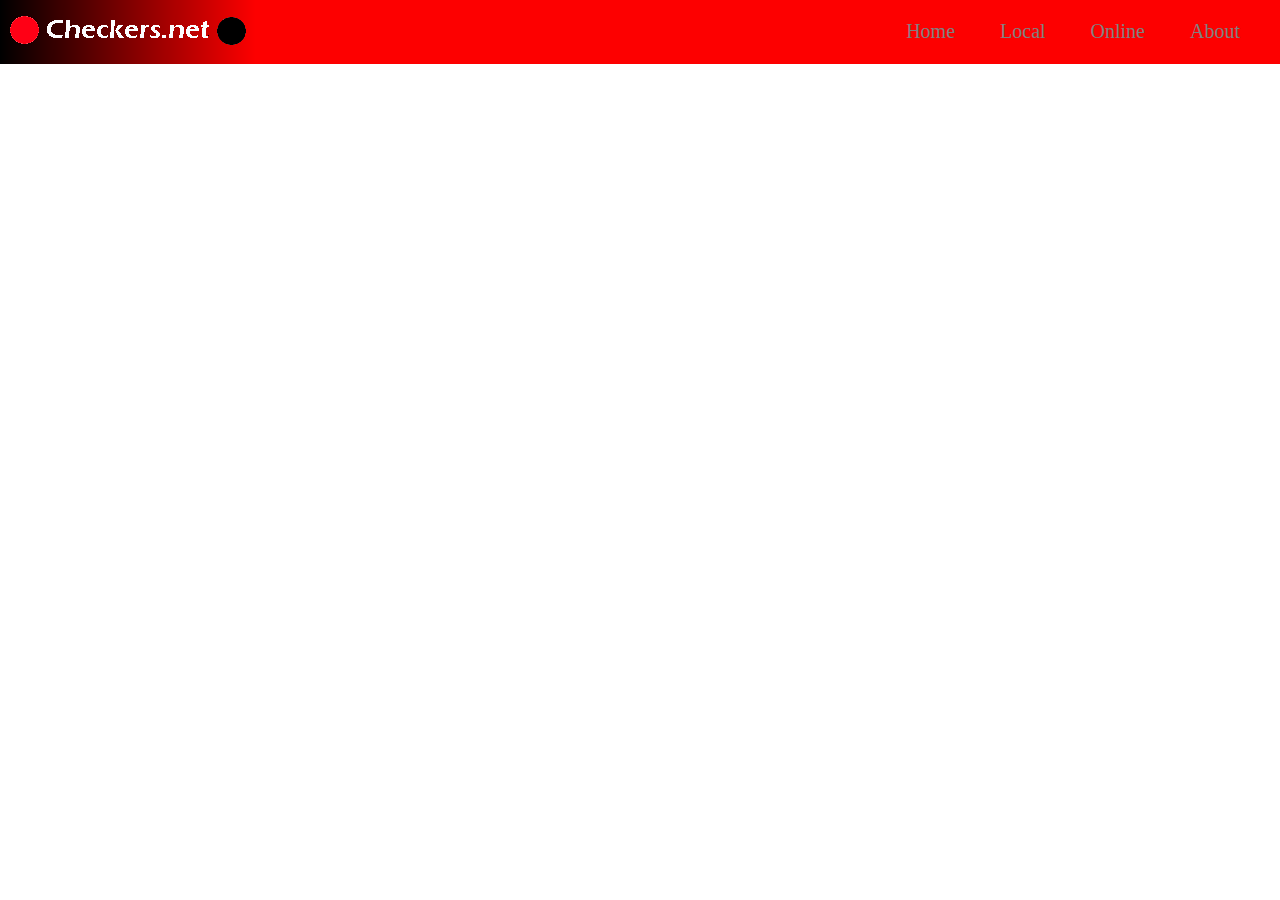
<file: index.html>
<!DOCTYPE HTML>
<html>
	<head>
		<title>Checkers</title>
		<link type="text/css" rel="stylesheet" href="stylesheet.css"></link>
		<script src="localcheckers.js"></script>
	</head>
	<body>
		<div id="header">
			<img src="logo.png" id="logo"></img>
			<div id="navbar">
				<a id="navlink" href="index.html">Home</a>
				<a id="navlink" href="local.html">Local</a>
				<a id="navlink" href="online.html">Online</a>
				<a id="navlink" href="about.html">About</a>
			</div>
		</div>
	</body>
</html>
</file>
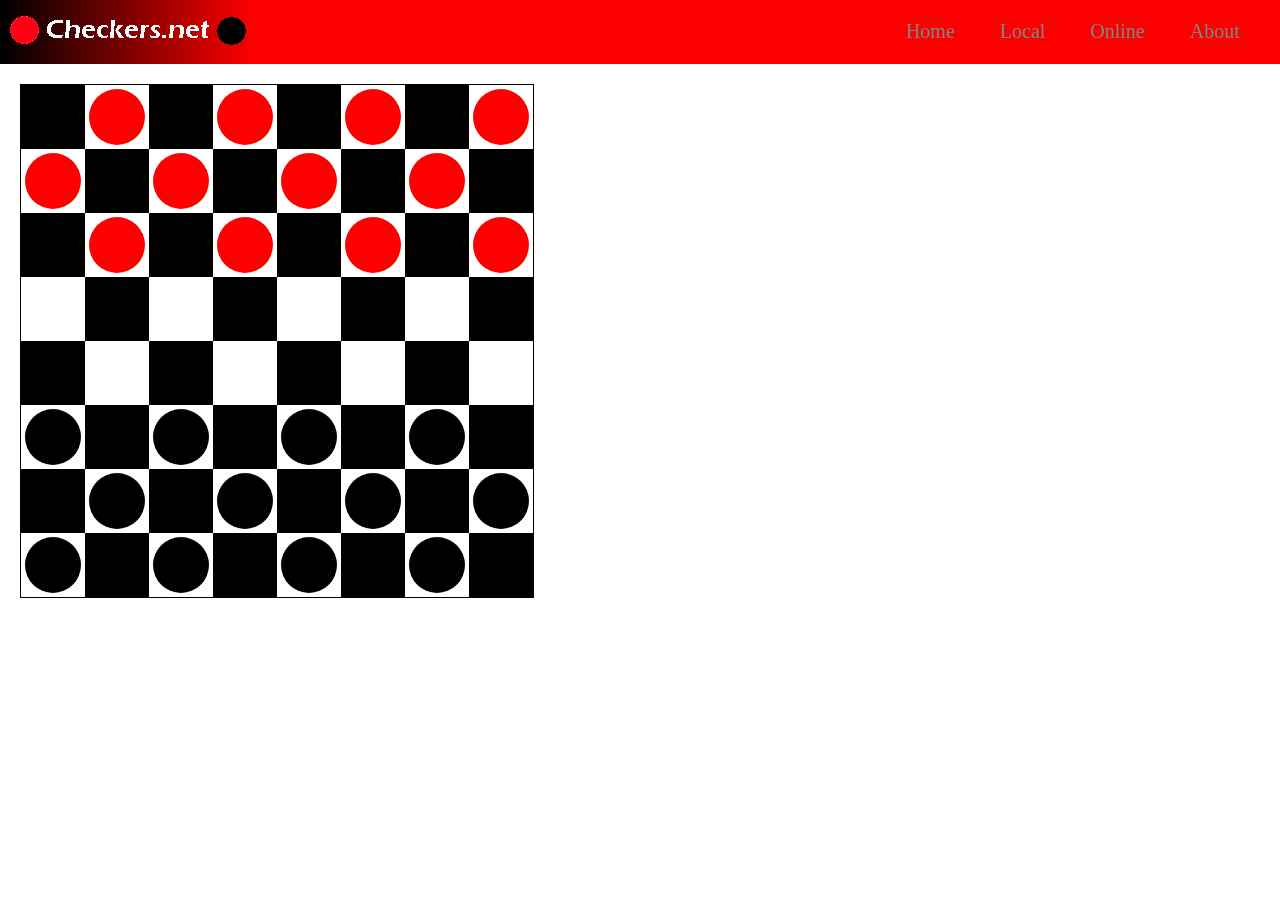
<file: local.html>
<!DOCTYPE HTML>
<html>
	<head>
		<title>Checkers</title>
		<link type="text/css" rel="stylesheet" href="stylesheet.css"></link>
	</head>
	<body>
		<div id="header">
			<img src="logo.png" id="logo"></img>
			<div id="navbar">
				<a id="navlink" href="index.html">Home</a>
				<a id="navlink" href="local.html">Local</a>
				<a id="navlink" href="online.html">Online</a>
				<a id="navlink" href="about.html">About</a>
			</div>
		</div>
		<canvas id="myCanvas" width="512" height="512" style="border:1px solid #000000"></canvas>
		<script src="localcheckers.js"></script>
	</body>
</html>
</file>
<file: stylesheet.css>
body {
	margin: 0px;
	padding: 0px
}
#header {
	background-color: #FD0000;
	overflow: hidden;
}
#navbar {
	float: right;
	text-align: center;
	margin: 20px;
	color: white;
	font-family: Verdana;
	font-size: 20px;
}
#navlink {
	margin-left: 20px;
	margin-right: 20px;
}
#logo {
	float: left;
}
a:visited, a:link {
	color: gray;
	text-decoration: none;
}
a:hover {
	color: white;
}
canvas {
	margin: 20px;
}
</file>
